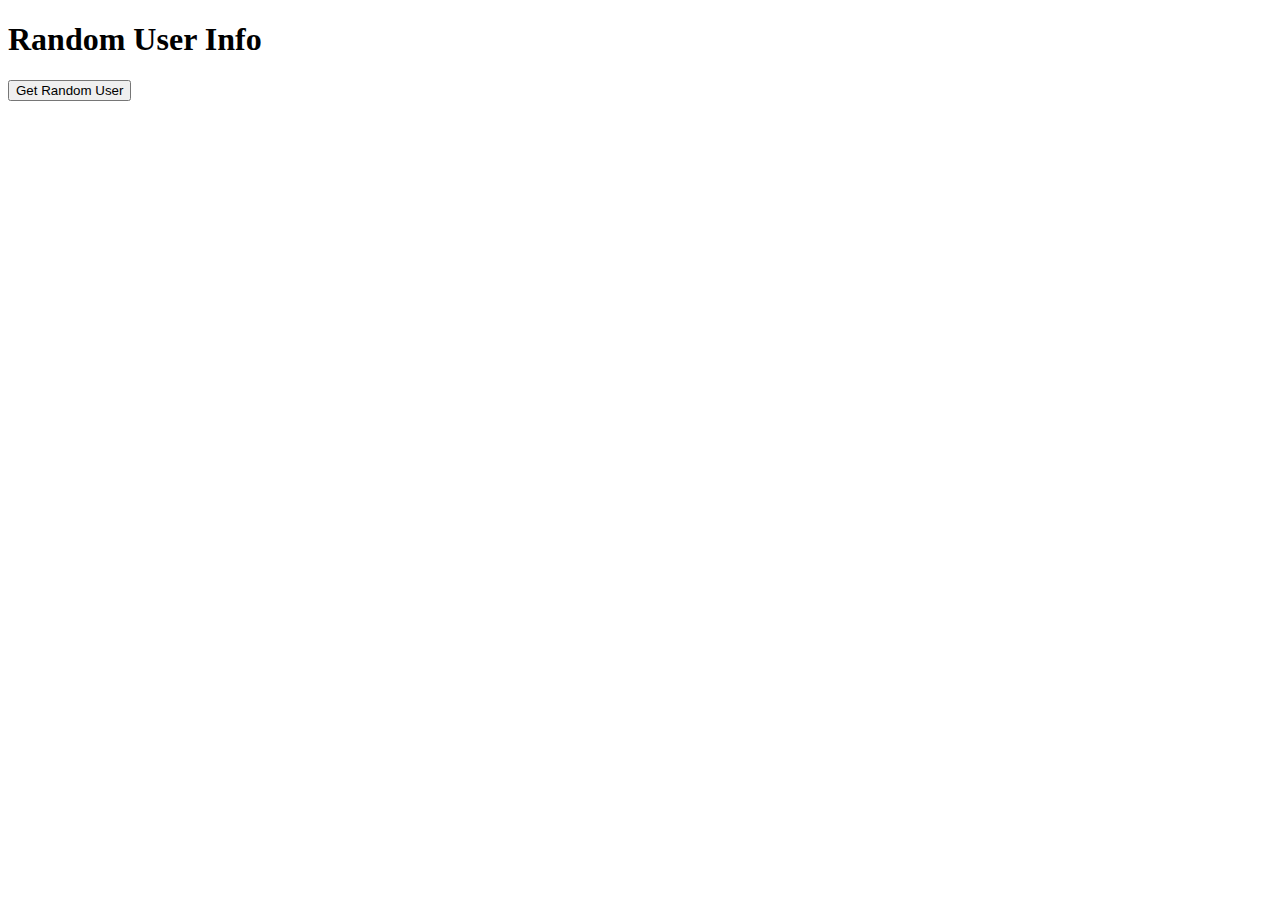
<file: wipro day 14/index.html>
<!DOCTYPE html>
<html>
<head>
  <title>Random User Example</title>
</head>
<body>
  <h1>Random User Info</h1>

  
  <button id="btn">Get Random User</button>

  
  <div id="user"></div>

  <script>
    
    document.getElementById("btn").addEventListener("click", function() {
      
      
      fetch("https://randomuser.me/api/")
        .then(function(response) {
          return response.json(); 
        })
        .then(function(data) {
          
          var user = data.results[0];
          var name = user.name.first + " " + user.name.last;
          var email = user.email;
          var picture = user.picture.large;

          
          document.getElementById("user").innerHTML =
            "<h2>" + name + "</h2>" +
            "<p>Email: " + email + "</p>" +
            "<img src='" + picture + "' alt='Profile Picture'>";
        })
        .catch(function(error) {
          console.log("Error fetching user:", error);
        });

    });
  </script>
</body>
</html>
</file>
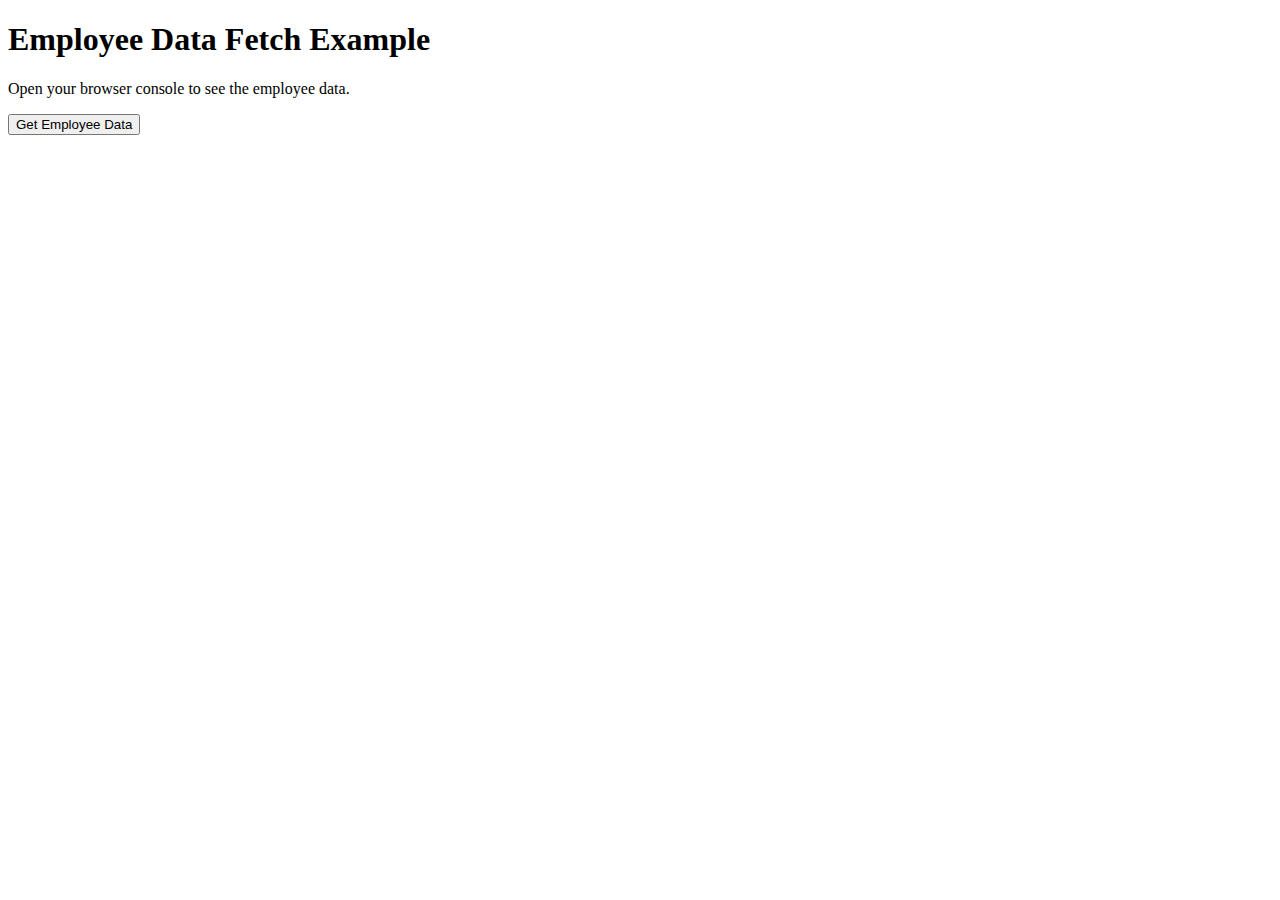
<file: wipro day 14/fetch.html>
<!DOCTYPE html>
<html>
<head>
  <title>Fetch API Example - Task 1</title>
</head>
<body>
  <h1>Employee Data Fetch Example</h1>

  <p>Open your browser console to see the employee data.</p>
  <button id="getDataBtn">Get Employee Data</button>

  <script>
  
    document.getElementById("getDataBtn").addEventListener("click", function() {
      
      
      fetch("https://dummy.restapiexample.com/api/v1/employees")
        .then(function(response) {

          return response.json();
        })
        .then(function(data) {
        
          console.log("Employee Data:");
          console.log(data);
        })
        .catch(function(error) {
        
          console.log("Error fetching data:", error);
        });
    });
  </script>
</body>
</html>
</file>
